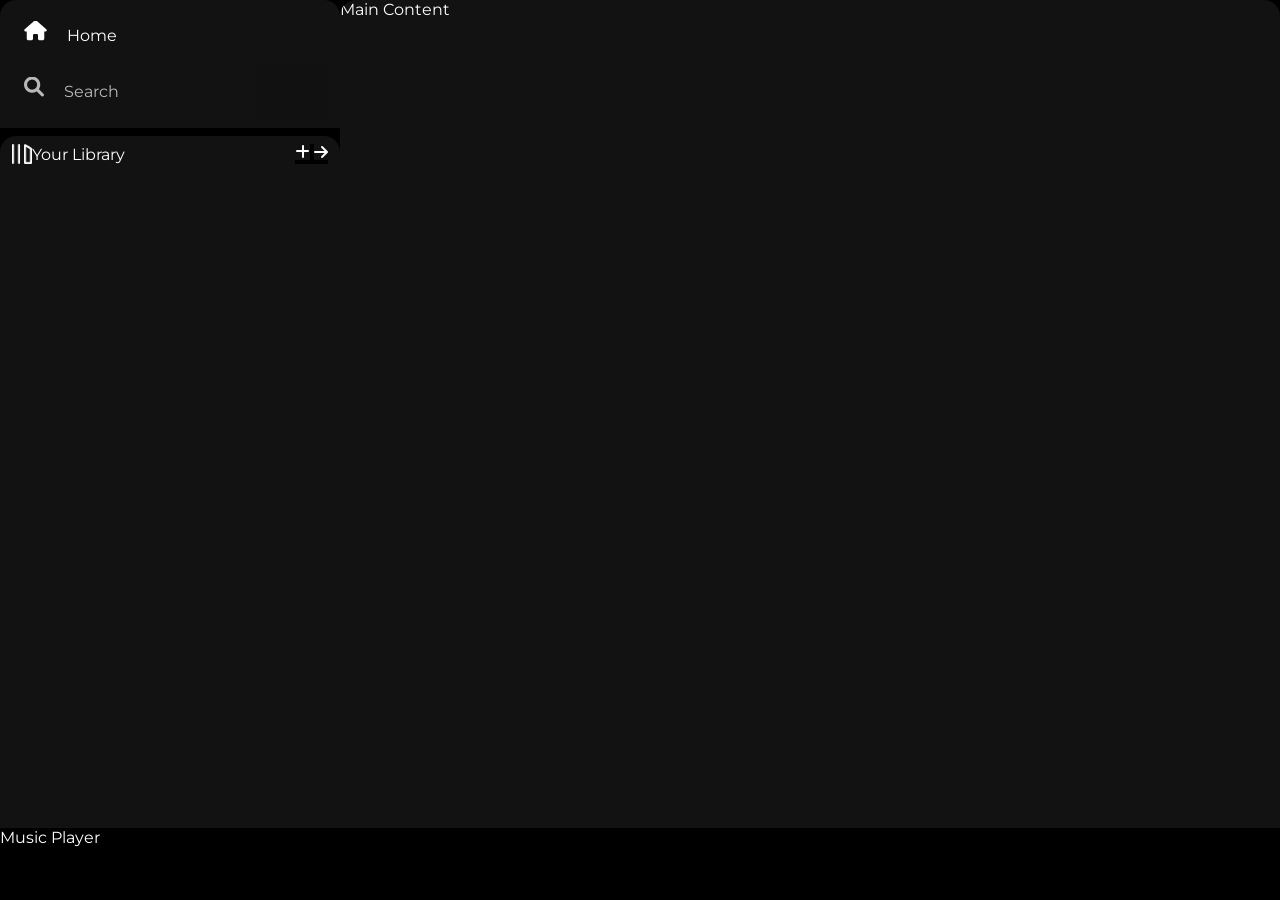
<file: BootStrap/spotifyClone/index.html>
<!DOCTYPE html>
<html lang="en">

<head>
    <meta charset="UTF-8">
    <meta name="viewport" content="width=device-width, initial-scale=1.0">
    <link rel="shortcut icon" href="./images/logo.png" type="image/x-icon">
    <title>Spotify - Web Player: Music for everyone</title>
    <!-- <link rel="stylesheet" href="https://cdn.jsdelivr.net/npm/bootstrap@5.3.0/dist/css/bootstrap.min.css"> -->
    <!-- <link rel="stylesheet" href="https://cdn.jsdelivr.net/npm/bootstrap-icons@1.10.5/font/bootstrap-icons.css"> -->
    <link rel="stylesheet" href="https://cdnjs.cloudflare.com/ajax/libs/font-awesome/6.0.0-beta3/css/all.min.css">
    <link rel="preconnect" href="https://fonts.googleapis.com">
    <link rel="preconnect" href="https://fonts.gstatic.com" crossorigin>
    <link href="https://fonts.googleapis.com/css2?family=Montserrat:ital,wght@0,100..900;1,100..900&display=swap"
        rel="stylesheet">
    <link rel="stylesheet" href="./style.css">
</head>

<body>
    <div class="main">
        <div class="sidebar">
            <div class="nav">
                <div class="nav-option" style="opacity: 1;">
                    <i class="fa-solid fa-house"></i>
                    <a href="#">Home</a>
                </div>
                <div class="nav-option">
                    <i class="fa-solid fa-magnifying-glass"></i>
                    <a href="#">Search</a>
                </div>
            </div>
            <div class="library">
                <div class="options">
                    <div class="lib-option">
                        <img src="./images/library_icon.png" alt="">
                        <a href="#">Your Library</a>
                    </div>
                    <div class="icons">
                        <i class="fa-solid fa-plus"></i>
                        <i class="fa-solid fa-arrow-right"></i>
                    </div>
                </div>
                <div class="boxes"></div>
            </div>
        </div>
        <div class="main-content">Main Content</div>
        <div class="music-player">Music Player</div>
    </div>
    <!-- <script src="https://cdn.jsdelivr.net/npm/bootstrap@5.3.0/dist/js/bootstrap.bundle.min.js"></script> -->
</body>

</html>
</file>
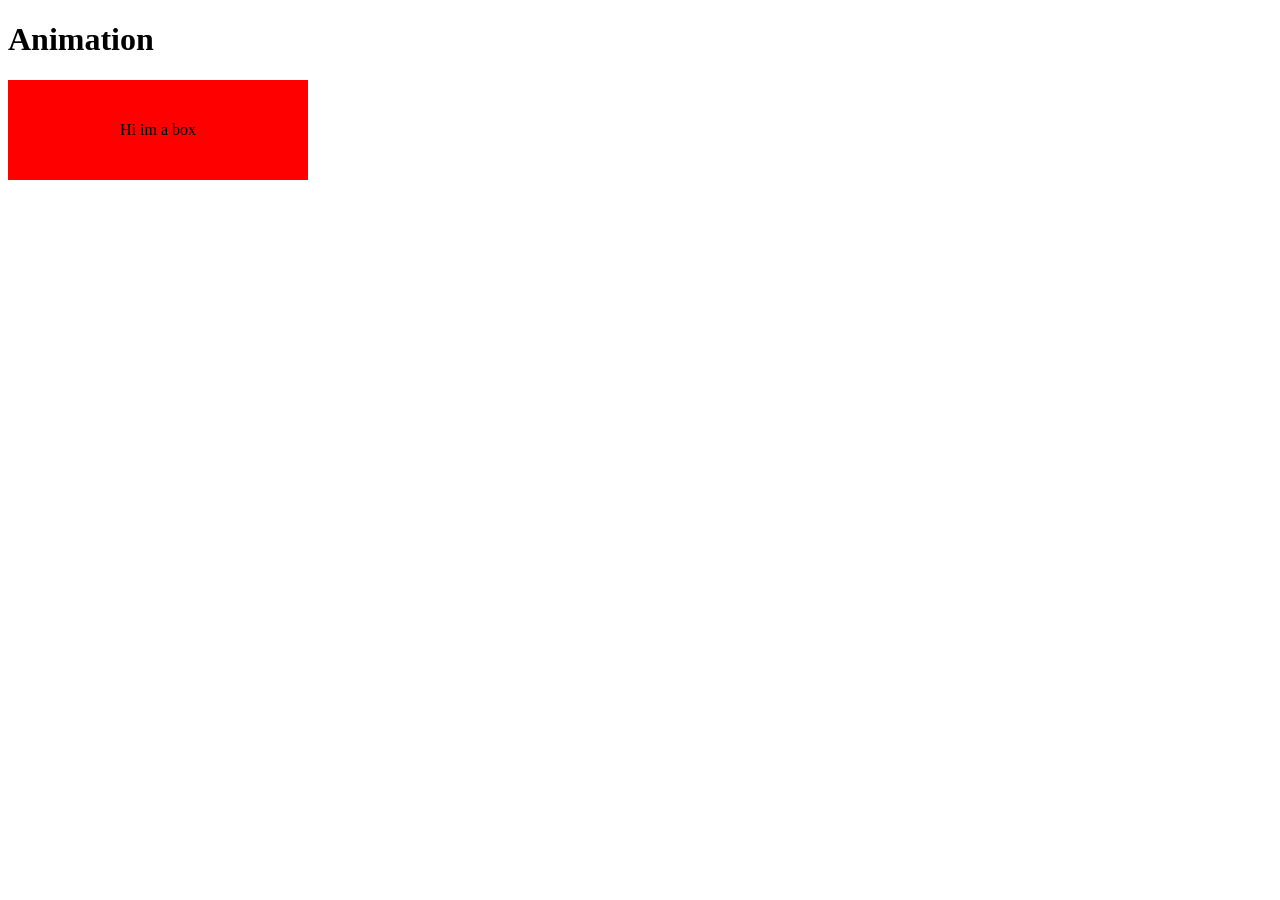
<file: CSS/Animation/index.html>
<!DOCTYPE html>
<html lang="en">

<head>
    <meta charset="UTF-8">
    <meta name="viewport" content="width=device-width, initial-scale=1.0">
    <title>Animation</title>
    <link rel="stylesheet" href="style.css">
</head>

<body>
    <h1>Animation</h1>
    <div class="box">
        Hi im a box
    </div>
</body>

</html>
</file>
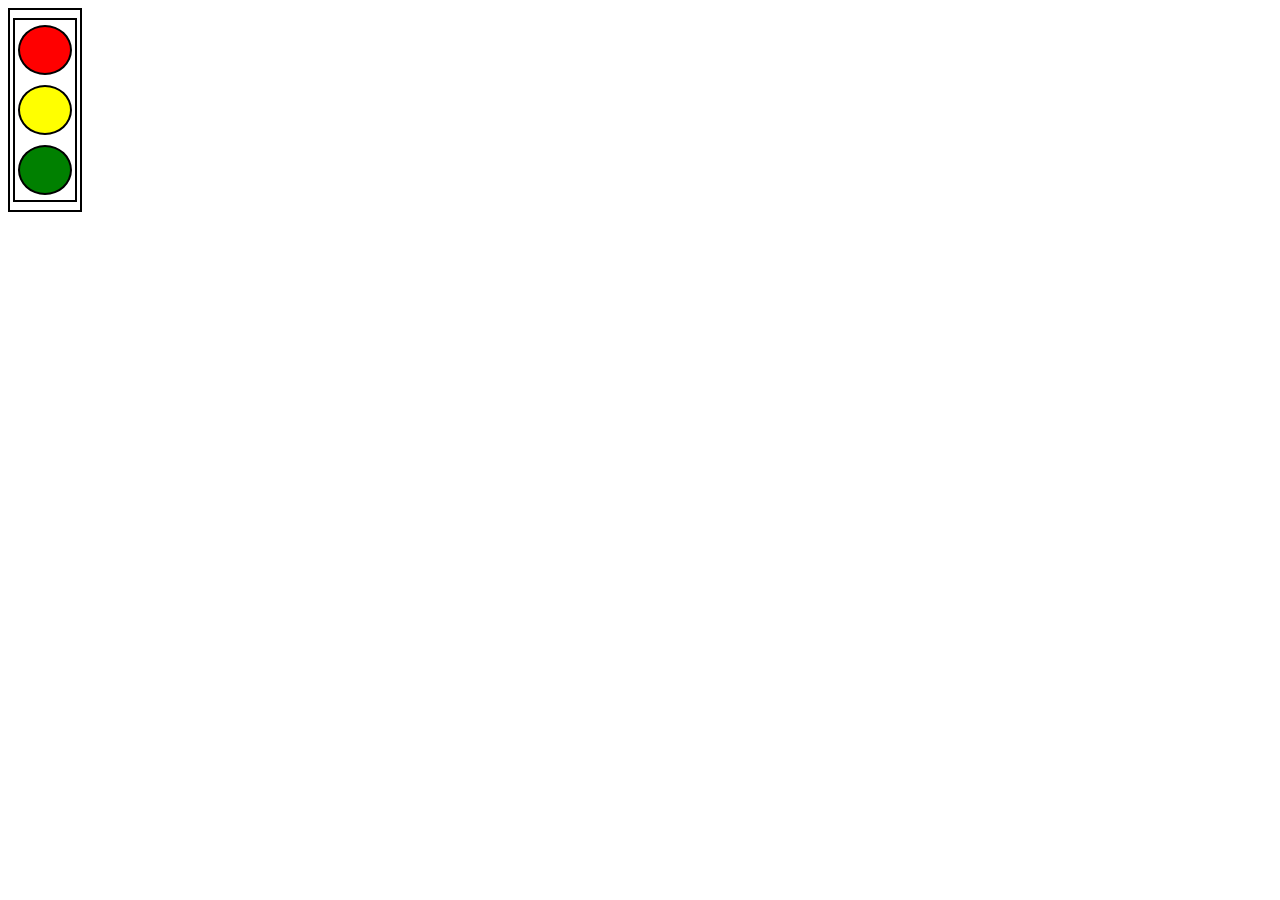
<file: CSS/BOX/index.html>
<!DOCTYPE html>
<html lang="en">

<head>
    <meta charset="UTF-8">
    <meta name="viewport" content="width=device-width, initial-scale=1.0">
    <link rel="stylesheet" href="style.css">
    <title>Box</title>
</head>

<body>
    <div class="container">
        <div class="div-container">
            <div class="box1 box"></div>
            <div class="box2 box"></div>
            <div class="box3 box"></div>
        </div>
    </div>
</body>

</html>
</file>
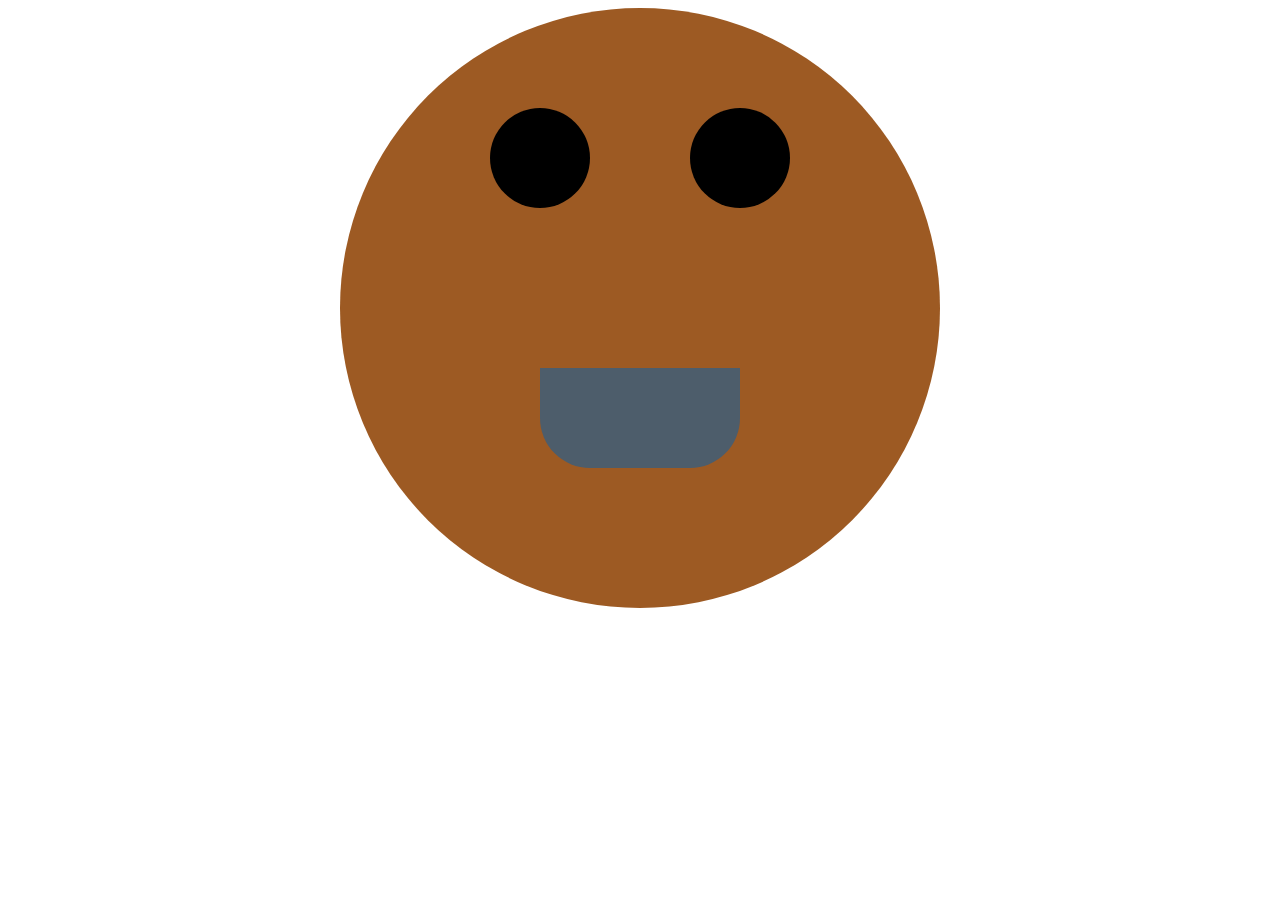
<file: CSS/Emoji/index.html>
<!DOCTYPE html>
<html lang="en">
<head>
    <meta charset="UTF-8">
    <meta name="viewport" content="width=device-width, initial-scale=1.0">
    <link rel="stylesheet" href="style.css">
    <title>Transition</title>
</head>
<body>
    <div class="div-container">
        <div class="left-eye"></div>
        <div class="right-eye"></div>
        <div class="mouth"></div>
    </div>
</body>
</html>
</file>
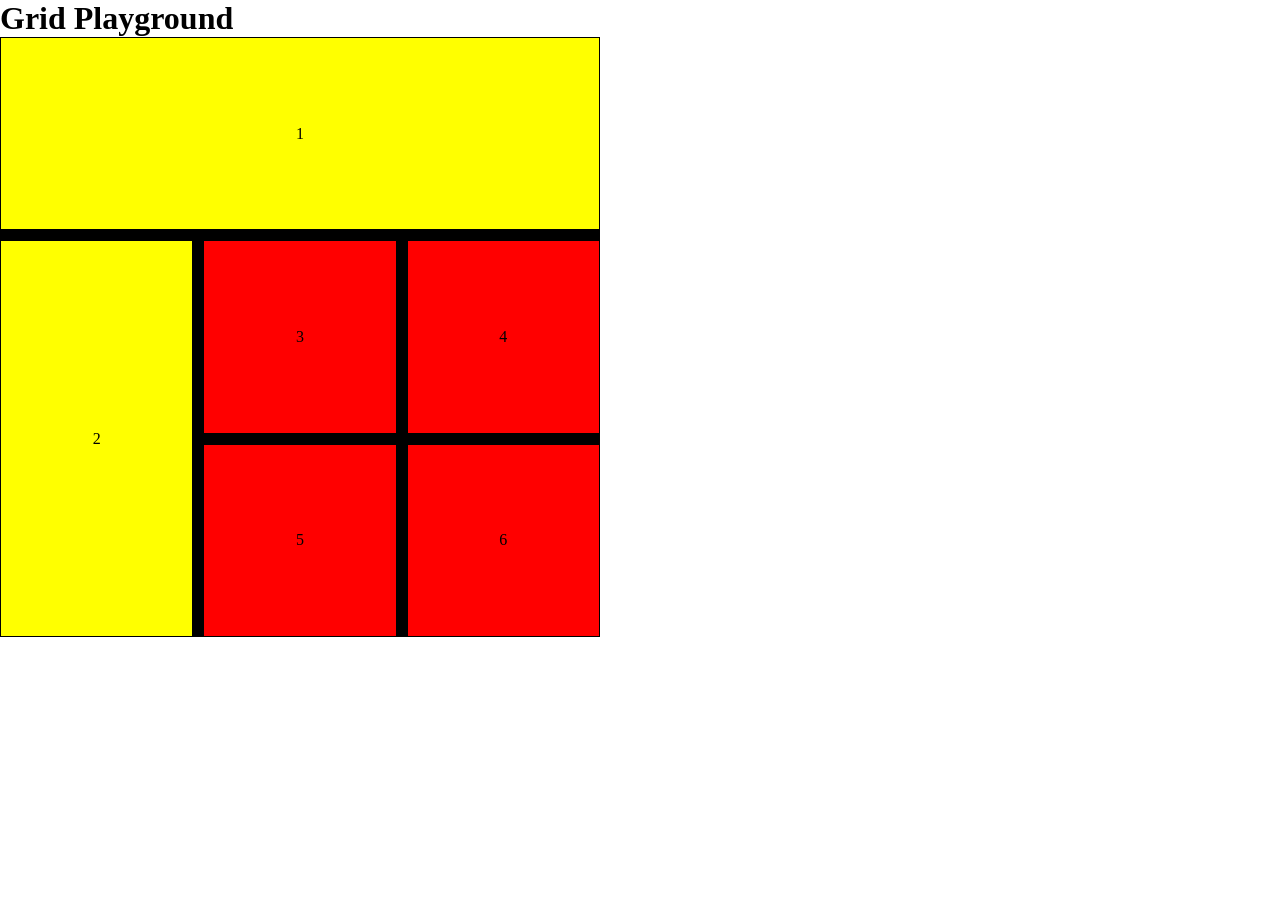
<file: CSS/Grid/index.html>
<!DOCTYPE html>
<html lang="en">
<head>
    <meta charset="UTF-8">
    <meta name="viewport" content="width=device-width, initial-scale=1.0">
    <title>Grid</title>
    <link rel="stylesheet" href="style.css">
</head>
<body>
    <h1>Grid Playground</h1>
    <div class="container">
        <div class="item item1">1</div>
        <div class="item item2">2</div>
        <div class="item">3</div>
        <div class="item">4</div>
        <div class="item">5</div>
        <div class="item">6</div>
    </div>
</body>
</html>
</file>
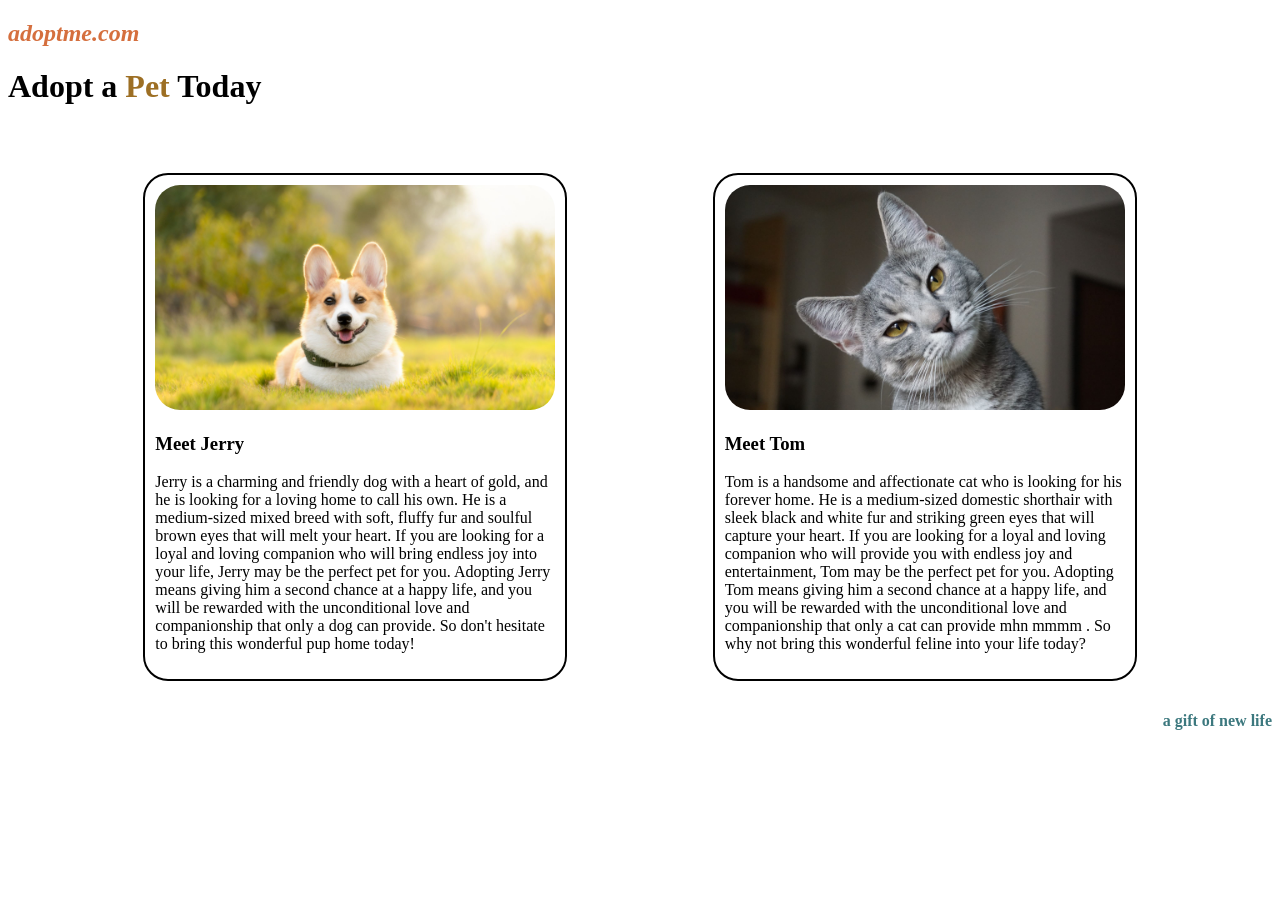
<file: CSS/PetAdoptionPage/index.html>
<!DOCTYPE html>
<html lang="en">

<head>
  <meta charset="UTF-8" />
  <meta http-equiv="X-UA-Compatible" content="IE=edge" />
  <meta name="viewport" content="width=device-width, initial-scale=1.0" />
  <title>CSS</title>
  <link rel="stylesheet" href="style.css" />
</head>

<body>
  <h2><i>adoptme.com</i></h2>
  <h1>Adopt a <span>Pet</span> Today</h1>
  <br /><br />
  <div id="pets">
    <div class="card">
      <img src="dog.jpg" alt="jerry" />
      <h3>Meet Jerry</h3>
      <p>
        Jerry is a charming and friendly dog with a heart of gold, and he is
        looking for a loving home to call his own. He is a medium-sized mixed
        breed with soft, fluffy fur and soulful brown eyes that will melt your
        heart. If you are looking for a loyal and loving companion who will
        bring endless joy into your life, Jerry may be the perfect pet for
        you. Adopting Jerry means giving him a second chance at a happy life,
        and you will be rewarded with the unconditional love and companionship
        that only a dog can provide. So don't hesitate to bring this wonderful
        pup home today!
      </p>
    </div>
    <div class="card">
      <img src="cat.jpg" alt="tom" />
      <h3>Meet Tom</h3>
      <p>
        Tom is a handsome and affectionate cat who is looking for his forever
        home. He is a medium-sized domestic shorthair with sleek black and
        white fur and striking green eyes that will capture your heart. If you
        are looking for a loyal and loving companion who will provide you with
        endless joy and entertainment, Tom may be the perfect pet for you.
        Adopting Tom means giving him a second chance at a happy life, and you
        will be rewarded with the unconditional love and companionship that
        only a cat can provide mhn mmmm . So why not bring this wonderful
        feline into your life today?
      </p>
    </div>
  </div>
  <h4>a gift of new life</h4>
</body>
</html>
</file>
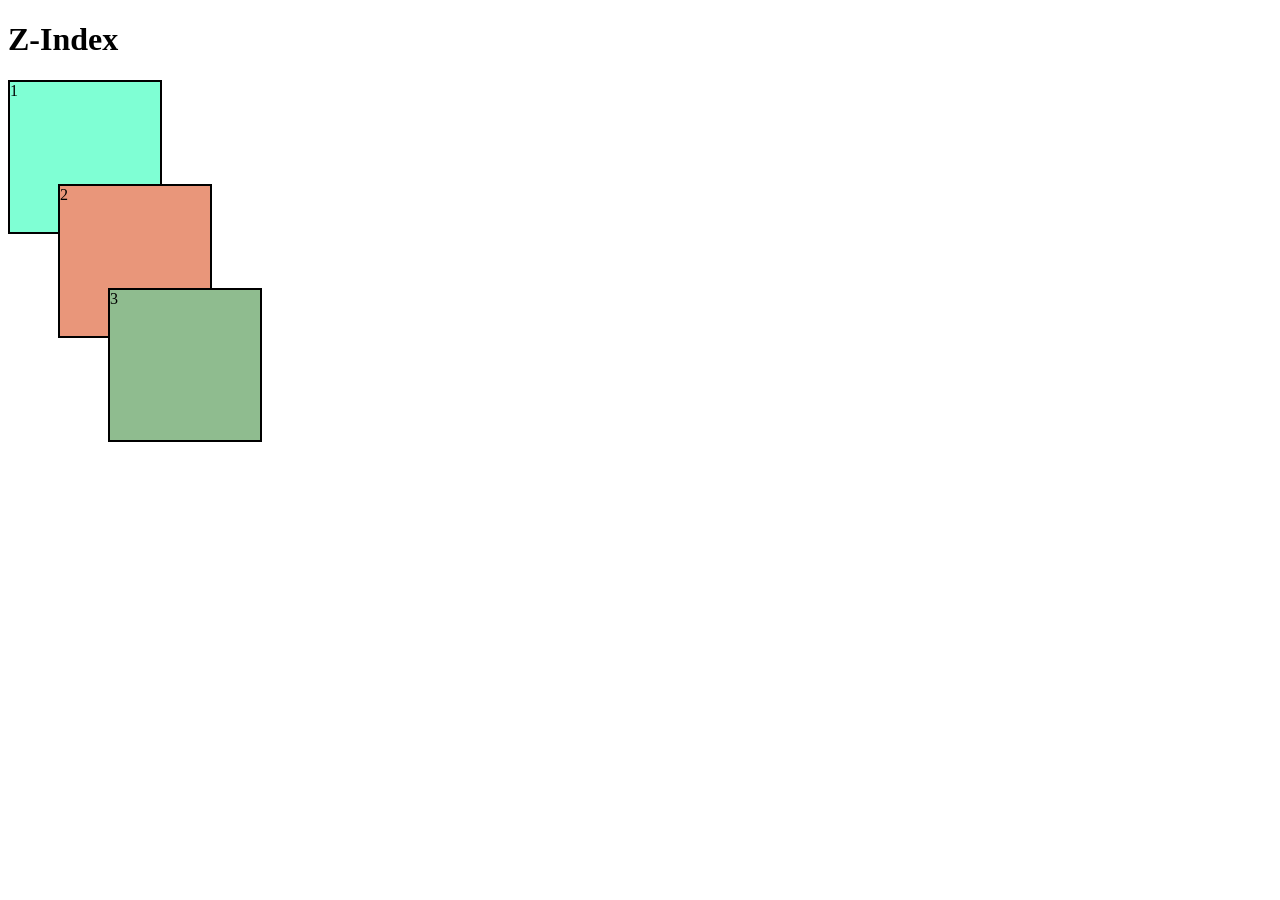
<file: CSS/z-index/index.html>
<!DOCTYPE html>
<html lang="en">
<head>
    <meta charset="UTF-8">
    <meta name="viewport" content="width=device-width, initial-scale=1.0">
    <title>Z-Index</title>
    <link rel="stylesheet" href="style.css">
</head>
<body>
    <h1>Z-Index</h1>
    <div class="box one">1</div>
    <div class="box two">2</div>
    <div class="box three">3</div>
</body>
</html>
</file>
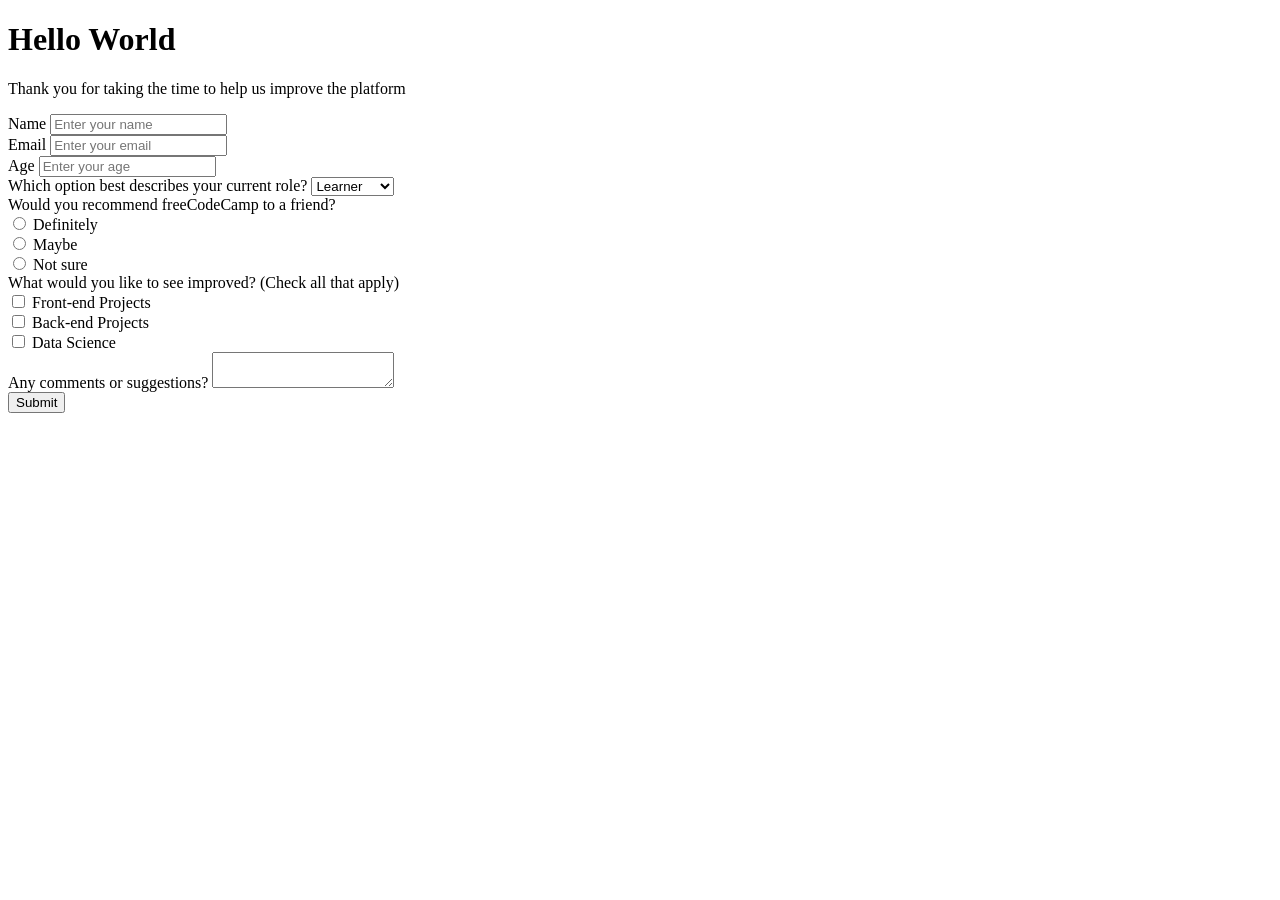
<file: HTML/Project/index.html>
<!DOCTYPE html>
<html lang="en">
<head>
    <meta charset="UTF-8">
    <meta name="viewport" content="width=device-width, initial-scale=1.0">
    <title>Survery Form</title>
</head>
<body>
        <h1>Hello World</h1>
        <p>Thank you for taking the time to help us improve the platform</p>
    <form action="survey">
        <div>
            <label for="name">Name</label>
            <input type="text" name="name" id="name" placeholder="Enter your name">
        </div>
        <div>
            <label for="email">Email</label>
            <input type="email" name="email" id="email" placeholder="Enter your email">
        </div>
        <div>
            <label for="age">Age</label>
            <input type="number" name="age" id="age" placeholder="Enter your age">
        </div>
        <div>
            <label for="role">Which option best describes your current role?</label>
            <select name="role" id="role">
                <option value="Learner">Learner</option>
                <option value="Designer">Designer</option>
                <option value="Developer">Developer</option>
            </select>
        </div>
        <div>
            Would you recommend freeCodeCamp to a friend?
            <div>
                <input type="radio" name="recommend" id="recommend" value="Definitely">
                <label for="recommend">Definitely</label>
            </div>
            <div>
                <input type="radio" name="recommend" id="recommend" value="Maybe">
                <label for="recommend">Maybe</label>
            </div>
            <div>
                <input type="radio" name="recommend" id="recommend" value="Not sure">
                <label for="recommend">Not sure</label>
            </div>
        </div>
        <div>
            What would you like to see improved? (Check all that apply)
            <div>
                <input type="checkbox" name="like" id="fp" value="Front-end Projects">
                <label for="fp">Front-end Projects</label>
            </div>
            <div>
                <input type="checkbox" name="like" id="bp" value="Back-end Projects">
                <label for="bp">Back-end Projects</label>
            </div>
            <div>
                <input type="checkbox" name="like" id="ds" value="Data Science">
                <label for="ds">Data Science</label>
            </div>
        </div>
        <div>
            <label for="comments">Any comments or suggestions?</label>
            <textarea name="comments" id="comments"></textarea>
        </div>
        <div>
            <input type="submit" value="Submit">
        </div>
    </form>
</body>
</html>
</file>
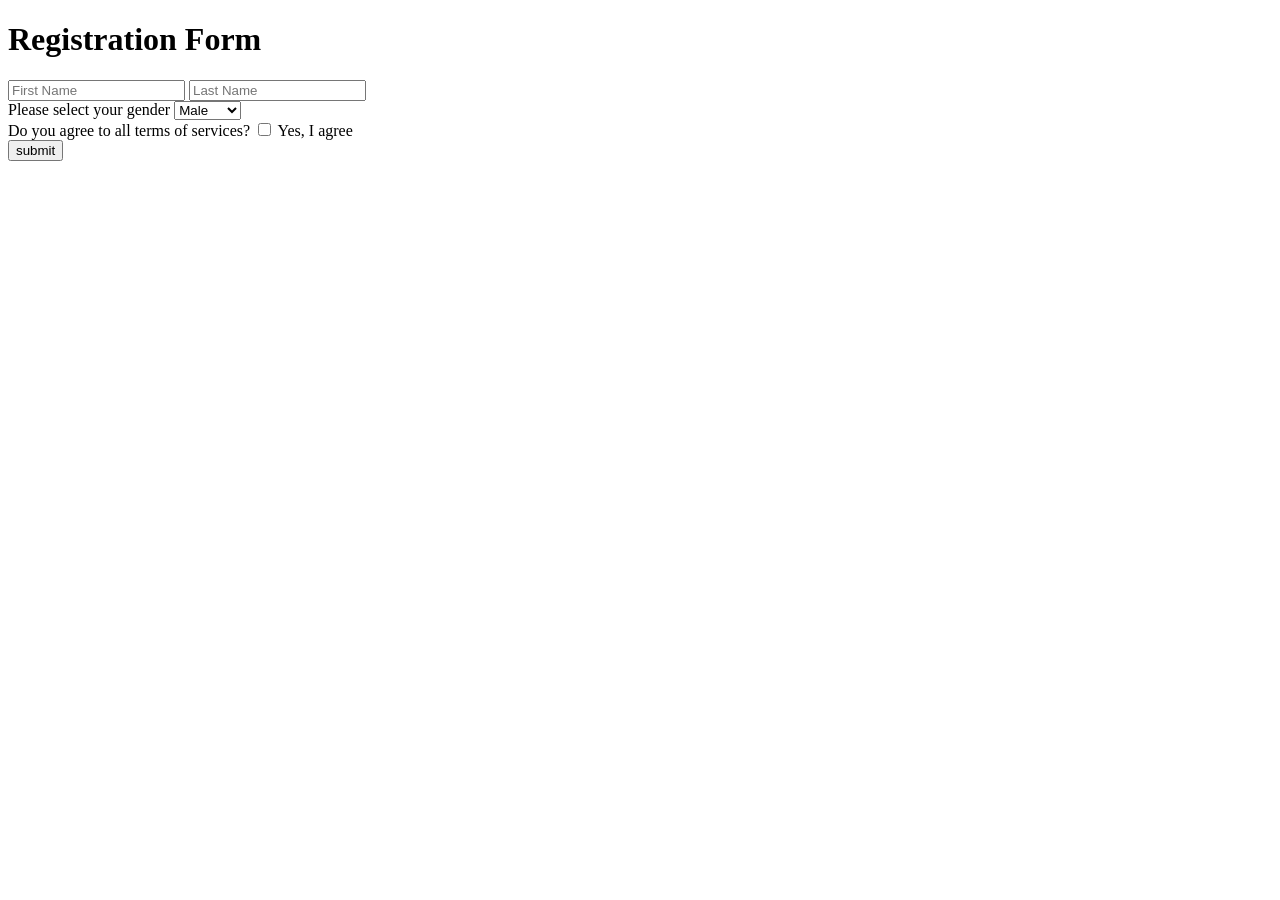
<file: form.html>
<!DOCTYPE html>
<html lang="en">
<head>
    <meta charset="UTF-8">
    <meta name="viewport" content="width=device-width, initial-scale=1.0">
    <title>Document</title>
</head>
<body>
    <h1>Registration Form</h1>
    <form action="server">
       <div>
        <input type="text" placeholder="First Name">
        <input type="text" placeholder="Last Name">
       </div>
       <div>
        <label for="gender">Please select your gender</label>
        <select name="gender" id="gender">
            <option value="male">Male</option>
            <option value="female">Female</option>
            <option value="other">Other</option>
        </select>
       </div>
       <div>
        <label for="terms">Do you agree to all terms of services?</label>
       <input type="checkbox" name="terms" id="terms">
       <label for="terms">Yes, I agree</label>
       </div>
       <input type="submit" value="submit">
    </form>
</body>
</html>
</file>
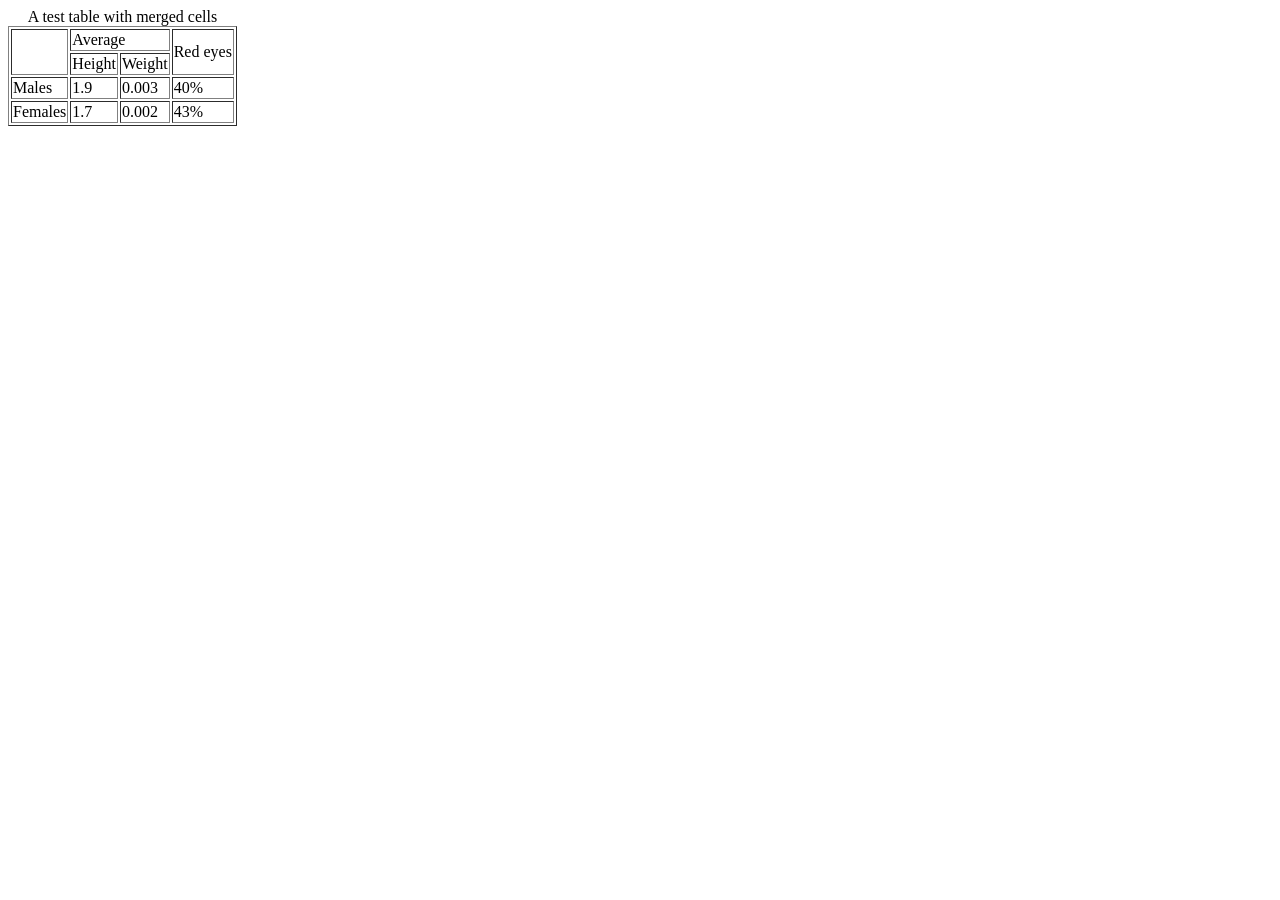
<file: table.html>
<!DOCTYPE html>
<html lang="en">
<head>
    <meta charset="UTF-8">
    <meta name="viewport" content="width=device-width, initial-scale=1.0">
    <title>Document</title>
</head>
<body>
    <table border="black">
        <caption>A test table with merged cells</caption>
        <tbody>
            <tr>
                <td rowspan="2"></td>
                <td colspan="2">Average</td>
                <td rowspan="2">Red eyes</td>
            </tr>
            <tr>
                <td>Height</td>
                <td>Weight</td>
            </tr>
            <tr>
                <td>Males</td>
                <td>1.9</td>
                <td>0.003</td>
                <td>40%</td>
            </tr>
            <tr>
                <td>Females</td>
                <td>1.7</td>
                <td>0.002</td>
                <td>43%</td>
            </tr>
        </tbody>
    </table>
</body>
</html>
</file>
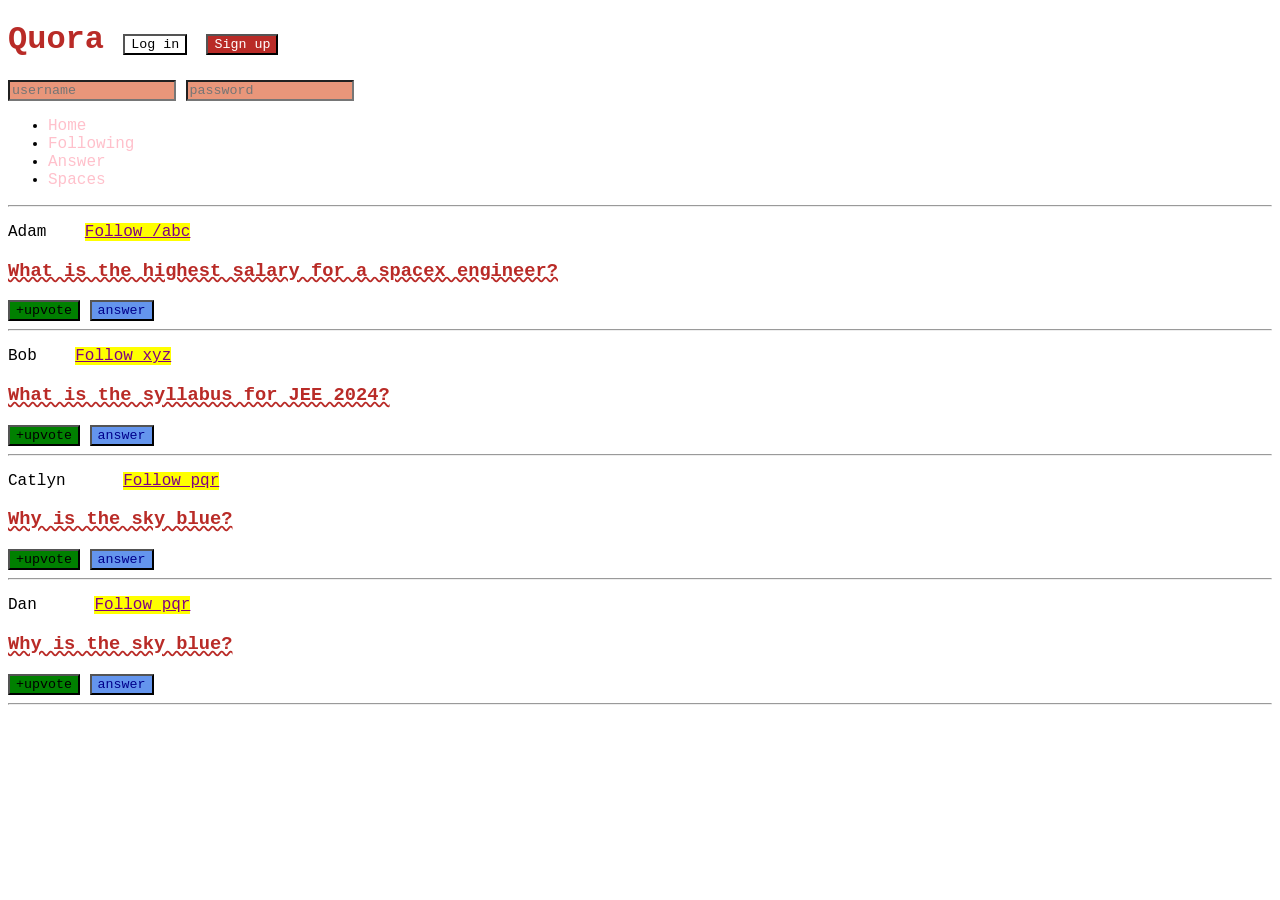
<file: CSS/selector.html>
<!DOCTYPE html>
<html lang="en">
  <head>
    <meta charset="UTF-8" />
    <meta http-equiv="X-UA-Compatible" content="IE=edge" />
    <meta name="viewport" content="width=device-width, initial-scale=1.0" />
    <link rel="stylesheet" href="style.css">
    <title>CSS Chapter2</title>
  </head>
  <body>
    <header>
        <h1>Quora 
            <button id="login">Log in</button>
            <button id="signup">Sign up</button>
        </h1>
        <div>
            <input type="text" placeholder="username">
            <input type="password" placeholder="password">
        </div>
        <nav>
            <ul>
                <li><a href="/home">Home</a></li>
                <li><a href="/following">Following</a></li>
                <li><a href="/answer">Answer</a></li>
                <li><a href="/spaces">Spaces</a></li>
            </ul>
        </nav>
        <hr>
    </header>
    <main>
        <p class="post">
        Adam &nbsp;&nbsp;
        <a class="follow" href="/adam">Follow /abc</a></span>
        </p>
        <h3>What is the highest salary for a spacex engineer?</h3>
        <span>
            <button class="upvote">+upvote</button>
            <button>answer</button>
        </span>
        <hr />

        <p class="post">
        Bob &nbsp;&nbsp;
        <a class="follow" href="/bob">Follow xyz</a>
        </p>
        <h3>What is the syllabus for JEE 2024?</h3>
        <span>
            <button class="upvote">+upvote</button>
            <button>answer</button>
        </span>
        <hr />

        <p class="post">
        Catlyn &nbsp;&nbsp;&nbsp;&nbsp;
        <a class="follow" href="/catlyn">Follow pqr</a>
        </p>
        <h3>Why is the sky blue?</h3>
        <span>
            <button class="upvote">+upvote</button>
            <button>answer</button>
        </span>
        <hr />

        <p class="post">
            Dan &nbsp;&nbsp;&nbsp;&nbsp;
            <a class="follow" href="/dan">Follow pqr</a>
            </p>
            <h3>Why is the sky blue?</h3>
            <span>
                <button class="upvote">+upvote</button>
                <button>answer</button>
            </span>
            <hr />
    </main>
  </body>
</html>
</file>
<file: BootStrap/spotifyClone/style.css>
*{
    font-family: "Montserrat", sans-serif;
    margin: 0;
    padding: 0;
    box-sizing: border-box;
    background-color: black;
    color: white;
    overflow: hidden;
}


.main {
    display: flex;
    height: 100vh;
}

.sidebar {
    width: 340px;
    border-radius: 1rem;
    background-color: black;
}

.main-content {
    background-color: #121212;
    flex: 1;
    border-radius: 1rem;
    overflow: auto;
}

.music-player {
    background-color: black;
    position: fixed;
    bottom: 0;
    width: 100%;
    height: 72px;
}

a {
    text-decoration: none;
    background-color: #121212;
    margin-left: 1;
}

.nav {
    display: flex;
    flex-direction: column;
    background-color: #121212;
    justify-content: center;
    padding: 0.5rem 0.75rem;
}

.nav-option {
    line-height: 2.5rem;
    background-color: #121212;
    opacity: 0.7;
    padding: 0.5rem 0.75rem;
}

.nav-option:hover {
    opacity: 1;
}

.nav-option i {
    background-color: #121212;
    font-size: 1.25rem;

}

.nav-option a {
    background-color: #121212;
    font-size: 1rem;
    margin-left: 1rem;
}

.library {
    background-color: #121212;
    border-radius: 1rem;
    height: 100%;
    margin-top: 0.5rem;
    padding: 0.5rem 0.75rem;

}

.options {
    display: flex;
    justify-content: space-between;
    align-items: center;
    background-color: #121212;
}

.lib-option img {
    background-color: #121212;
    height: 1.25rem;
    width: 1.25rem;
}

.lib-option {
    display: flex;
    align-items: center;
    background-color: #121212;
}

.icons i {
    background-color: #121212;
}
</file>
<file: CSS/Animation/style.css>
.box {
    width: 300px;
    height: 100px;
    background-color: red;
    animation-name: fontAnimation;
    animation-duration: 2s;
    animation-iteration-count: infinite;
    animation-direction: alternate;
    animation-timing-function: ease-in-out;
    animation-delay: 1s;
    display: flex;
    justify-content: center;
    align-items: center;
}

@keyframes fontAnimation {
    0% {
        font-size: 20px;
        background-color: red;
        width: 300px;
    }
    50% {
        font-size: 40px;
        background-color: blue;
        width: 500px;
    }
    100% {
        font-size: 60px;
        background-color: yellow;
        width: 700px;
    }
}
</file>
<file: CSS/BOX/style.css>
.container {
    display: flex;
    justify-content: center;
    align-items: center;
    width: 70px;
    height: 200px;
    border: 2px solid black;
}

.div-container {
    display: flex;
    justify-content: center;
    align-items: center;
    flex-direction: column;
    height: 180px;
    width: 60px;
    border: 2px solid black;
}

div > .box1 {
    width: 50px;
    height: 50px;
    background-color: red;
    border-radius: 50%;
}

div > .box2 {
    width: 50px;    
    height: 50px;
    background-color: yellow;
    border-radius: 50%;
}

div > .box3 {
    width: 50px;
    height: 50px;
    background-color: green;
    border-radius: 50%;
}

.box {
    margin: 5px;
    border: 2px solid black;
}
</file>
<file: CSS/Emoji/style.css>
.div-container {
    margin: 0;
    width: 600px;
    height: 600px;
    background-color: rgb(157, 90, 35);
    margin: 0 auto;
    border-radius: 50%;
    position: relative;
}

.mouth {
    width: 200px;
    height: 100px;
    background-color: rgba(43, 95, 138, 0.703);
    margin-top: 10px;
    border-radius: 0 0 50px 50px;
    position: absolute;
    top: 350px;
    left: 200px;
}   

.left-eye {
    width: 100px;
    height: 100px;
    background-color: black;
    border-radius: 50%;
    position: absolute;
    top: 100px;
    left: 150px;
}

.right-eye {
    width: 100px;
    height: 100px;
    background-color: black;
    border-radius: 50%;
    position: absolute;
    top: 100px;
    right: 150px;
}
</file>
<file: CSS/Grid/style.css>
*{
    margin: 0;
    padding: 0;
    box-sizing: border-box;
}

.container {
    display: grid;
    grid-template-columns: repeat(3, 1fr);
    grid-template-rows: repeat(3, 1fr);
    width: 600px;
    height: 600px;
    background-color: black;
    /* row-gap: 10px;
    column-gap: 10px; */
    grid-gap: 10px 10px;
}

.item {
    background-color: red;
    border: 1px solid black;
    display: flex;
    justify-content: center;
    align-items: center;
}

.item1 {
    background-color: yellow;
    /* grid-column-start: 1;
    grid-column-end: 4; */
    /* grid-column: 1 / 4; */
    grid-column: 1 / span 3;
}

.item2 {
    background-color: yellow;
    grid-row-start: 2;
    grid-row-end: 4;
    /* grid-row: 2 / span 2; */
}
</file>
<file: CSS/PetAdoptionPage/style.css>
.card {
  width: 400px;
  border: 2px solid black;
  border-radius: 25px;
  padding: 10px;
  margin: 10px;
}

img {
  width: 100%;
  border-radius: 25px;
}

h2 {
  color: #d56f3e;
}

span {
  color: #9d6f24;
}

h4 {
  text-align: right;
  color: #3c787e;
}

#pets {
  display: flex;
  justify-content: space-evenly;
}

@media (max-width: 430px) {
  #pets {
    flex-wrap: wrap;
  }
}
</file>
<file: CSS/z-index/style.css>
.box {
    height: 150px;
    width: 150px;
    border: 2px solid black;
    background-color: pink;
}

.one {
    background-color: aquamarine;
    position: relative;
}

.two {
    background-color:darksalmon;
    position: relative;
    bottom: 50px;
    left: 50px;
    animation: move 2s alternate infinite;
}

.three {
    background-color: darkseagreen;
    position: relative;
    bottom: 100px;
    left: 100px;
}

@keyframes move {
    0% {
        z-index: 0;
        width: 150px;
        height: 150px;
    }
    100% {
        z-index: 1;
        width: 300px;
        height: 300px;
    }
}
</file>
<file: CSS/style.css>
* {
    font-family: 'Courier New', Courier, monospace;
}

h1, h3 {
    color: #b92b27;
}

#login {
    background-color: white;
}

#signup {
    background-color: #b92b27;
    color: white;
}

.upvote {
    background-color: green;
}

.post a {
    color: purple;
    background-color: yellow;
}

nav ul li a{
    color: pink;
    text-decoration: none;
}

p+h3 {
    text-decoration: wavy underline;
}

.upvote + button {
    background-color: cornflowerblue;
    color: darkblue;
}

div > input {
    background-color: darksalmon;
}

input[type="text"] {
    color: red;
}

input[type="password"] {
    color: green;
}
</file>
